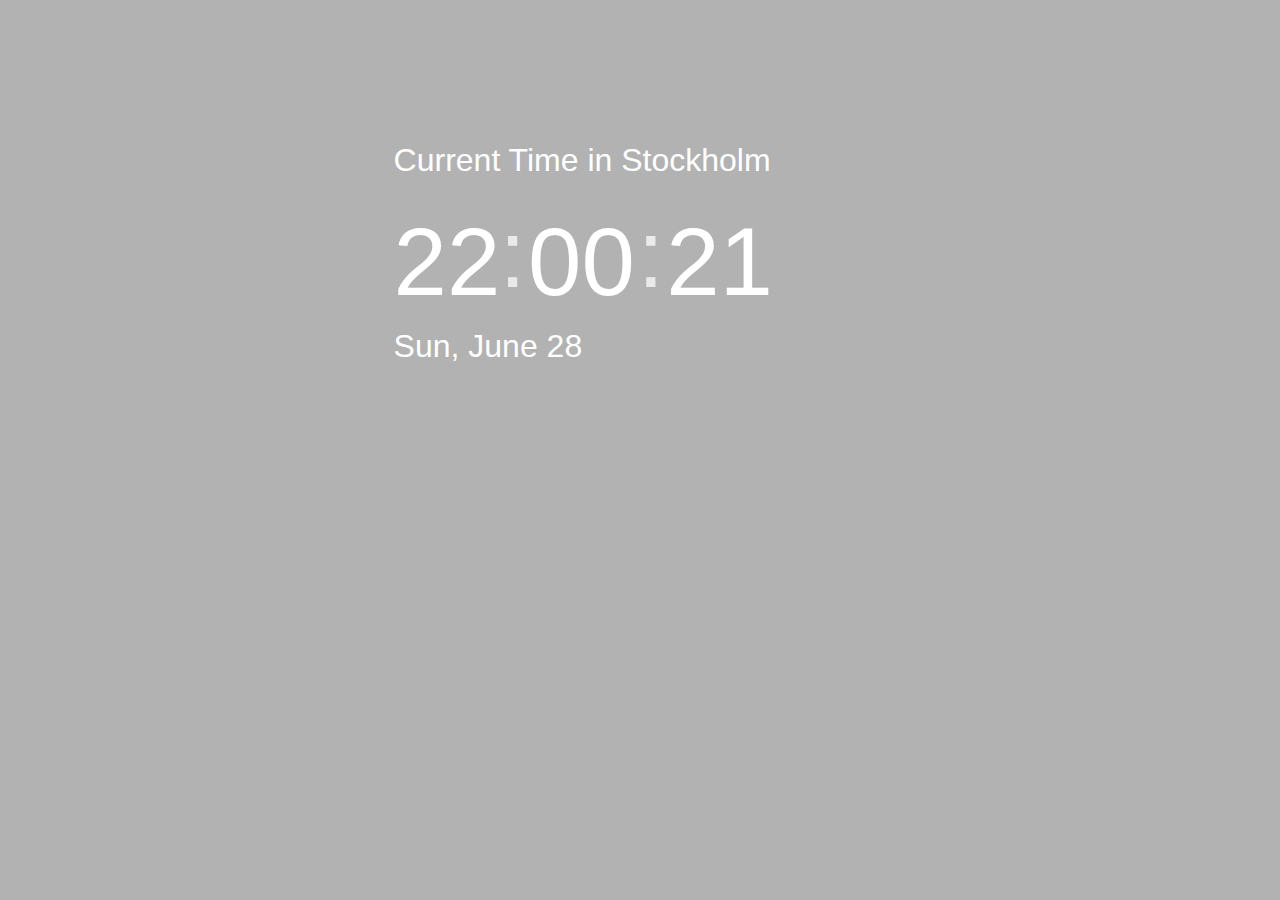
<file: time.html>
<!DOCTYPE html>
<html lang="sv">
<head>
    <title> Bilskärm </title>
    <meta charset="UTF-8">
    <meta name="viewport" content="width=device-width, initial-scale=1">
	<link rel="stylesheet" href="https://maxcdn.bootstrapcdn.com/bootstrap/4.4.1/css/bootstrap.min.css">
	<!-- gör det lättare för mig. man kan använda scripts i css mappen men dethär funkar lika bra -->
	<link rel="stylesheet" href="css/time-style.css">
	<script src="https://ajax.googleapis.com/ajax/libs/jquery/3.4.1/jquery.min.js"></script>
	<script src="https://cdnjs.cloudflare.com/ajax/libs/popper.js/1.16.0/umd/popper.min.js"></script>
	<!-- scripts som jag testade saker med. -->
	<script src="https://maxcdn.bootstrapcdn.com/bootstrap/4.4.1/js/bootstrap.min.js"></script>
	<link href="https://stackpath.bootstrapcdn.com/font-awesome/4.7.0/css/font-awesome.min.css" rel="stylesheet" integrity="sha384-wvfXpqpZZVQGK6TAh5PVlGOfQNHSoD2xbE+QkPxCAFlNEevoEH3Sl0sibVcOQVnN" crossorigin="anonymous">
	
</head>

<body>
<div class="DPDC" cityid="7305" lang="en" id="dayspedia_widget_73a877cbc880126f" host="https://dayspedia.com" ampm="false" nightsign="true" style="width: auto; padding: 48px; background-color: initial; background-image: none; border-radius: 8px; border-width: 0px;">

	<style media="screen" id="dayspedia_widget_73a877cbc880126f_style">
.DPDC{display:table;position:relative;box-sizing:border-box;font-size:100.01%;font-style:normal;font-family:Arial;background-position:50% 50%;background-repeat:no-repeat;background-size:cover;overflow:hidden;user-select:none}
.DPDCh,.DPDCd{width:fit-content;line-height:1.4}
.DPDCh{margin-bottom:1em}
.DPDCd{margin-top:.24em}
.DPDCt{line-height:1}
.DPDCth,.DPDCtm,.DPDCts{display:inline-block;vertical-align:text-top;white-space:nowrap}
.DPDCth{min-width:1.15em}
.DPDCtm,.DPDCts{min-width:1.44em}
.DPDCtm::before,.DPDCts::before{display:inline-block;content:':';vertical-align:middle;margin:-.34em 0 0 -.07em;width:.32em;text-align:center;opacity:.72;filter:alpha(opacity=72)}
.DPDCt12{display:inline-block;vertical-align:text-top;font-size:40%}
.DPDCdm::after{content:' '}
.DPDCda::after{content:', '}
.DPDCdt{margin-right:.48em}
.DPDCtn{display:inline-block;position:relative;width:13px;height:13px;border:2px solid;border-radius:50%;overflow:hidden}
.DPDCtn>i{display:block;content:'';position:absolute;right:33%;top:-5%;width:85%;height:85%;border-radius:50%}
.DPDC{width:auto;padding:24px;background-color:#ffffff;border:1px solid #343434;border-radius:8px}
.DPDCh{color:#007DBF;font-weight:normal}
.DPDCt,.DPDCd{color:#343434;font-weight:bold}
.DPDCtn{border-color:#343434}
.DPDCtn>i{background-color:#343434}
.DPDCt{font-size:48px}
.DPDCh,.DPDCd{font-size:16px}
</style>

<a class="DPl" href="https://dayspedia.com/time/se/Stockholm/" target="_blank" style="display:block!important;text-decoration:none!important;border:none!important;cursor:pointer!important;background:transparent!important;line-height:0!important;text-shadow:none!important;position:absolute;z-index:1;top:0;right:0;bottom:0;left:0">
<svg xmlns="http://www.w3.org/2000/svg" viewbox="0 0 16 16" style="position:absolute;right:8px;bottom:0;width:16px;height:16px">
</svg>
<span title="DaysPedia.com" style="position: absolute; right: 28px; bottom: 6px; height: 10px; width: 60px; overflow: hidden; text-align: right; color: rgb(255, 255, 255); font: 10px / 10px Arial, sans-serif !important;"></span>
</a>
<div class="DPDCh" style="font-size: 32px; color: rgb(255, 255, 255); font-weight: normal;">Current Time in Stockholm</div>
<div class="DPDCt" style="font-size: 96px; color: rgb(255, 255, 255); font-weight: normal;">
<span class="DPDCth">22</span><span class="DPDCtm">00</span><span class="DPDCts" style="display: inline-block;">21</span><span class="DPDCt12" style="display: none;"></span>
</div>
<div class="DPDCd" style="font-size: 32px; color: rgb(255, 255, 255); font-weight: normal;">
<span class="DPDCdt">Sun, June 28</span><span class="DPDCtn" style="display: none; width: 27px; height: 27px; border-color: rgb(255, 255, 255);"><i style="background-color: rgb(255, 255, 255);"></i></span>
</div>
<script>
var s, t; s = document.createElement("script"); s.type = "text/javascript";
s.src = "//cdn.dayspedia.com/js/dwidget.min.vef6161ef.js";
t = document.getElementsByTagName('script')[0]; t.parentNode.insertBefore(s, t);
s.onload = function() {
    window.dwidget = new window.DigitClock();
    window.dwidget.init("dayspedia_widget_73a877cbc880126f");
};
</script>
</div>
</body>
</html>
</file>
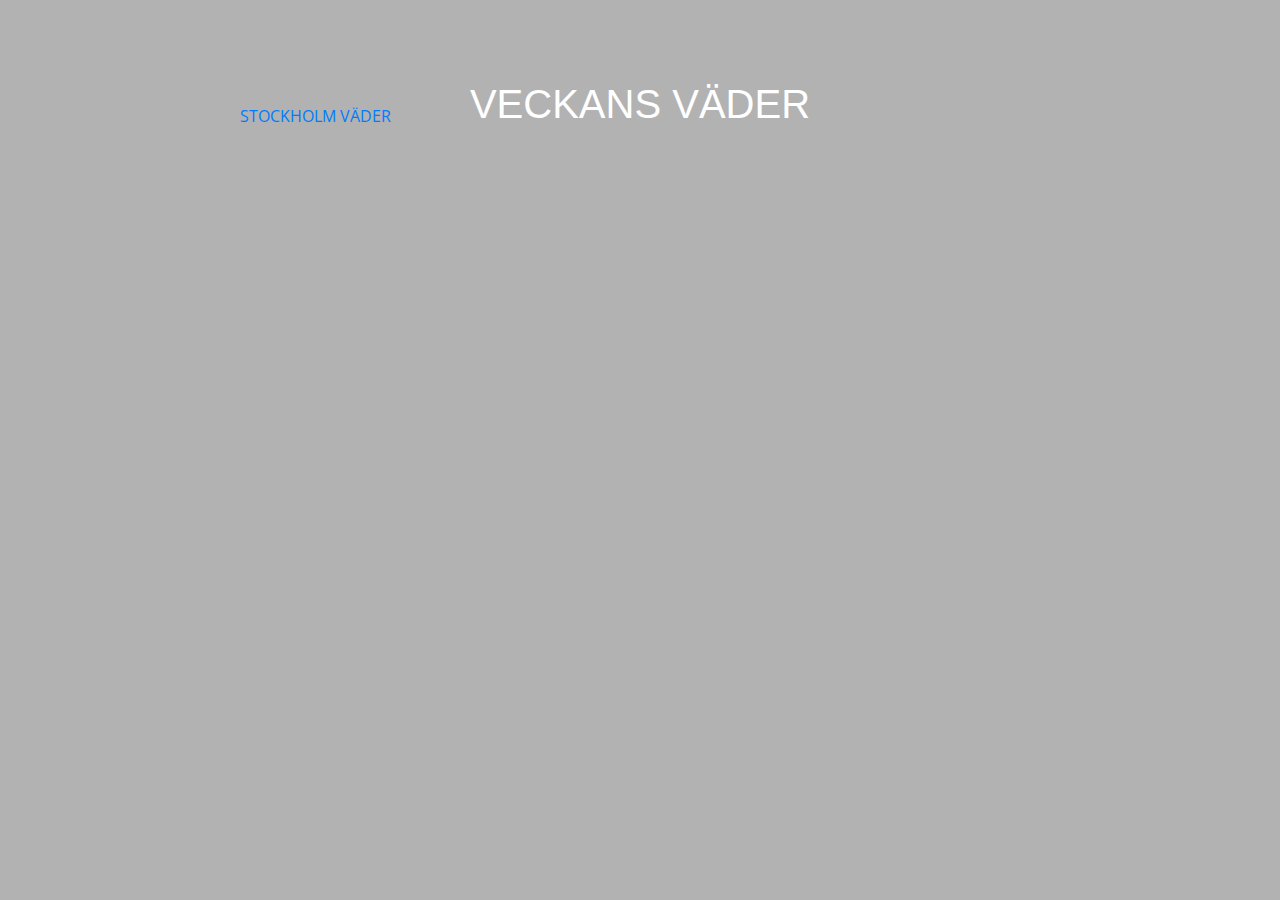
<file: väder.html>
<!DOCTYPE html>
<html lang="sv">
<head>
    <title> Bilskärm </title>
    <meta charset="UTF-8">
	<meta name="viewport" content="width=device-width, initial-scale=1">
	<link rel="stylesheet" href="https://maxcdn.bootstrapcdn.com/bootstrap/4.4.1/css/bootstrap.min.css">
	<!-- gör det lättare för mig. man kan använda scripts i css mappen men dethär funkar lika bra -->
	<link rel="stylesheet" type="text/css" href="css/weather-style.css">
    <link href='https://fonts.googleapis.com/css?family=Open+Sans:300' rel='stylesheet' type='text/css'>
	<script src="https://ajax.googleapis.com/ajax/libs/jquery/3.4.1/jquery.min.js"></script>
	<script src="https://cdnjs.cloudflare.com/ajax/libs/popper.js/1.16.0/umd/popper.min.js"></script>
	<!-- scripts som jag testade saker med. -->
	<script src="https://maxcdn.bootstrapcdn.com/bootstrap/4.4.1/js/bootstrap.min.js"></script>
	<link href="https://stackpath.bootstrapcdn.com/font-awesome/4.7.0/css/font-awesome.min.css" rel="stylesheet" integrity="sha384-wvfXpqpZZVQGK6TAh5PVlGOfQNHSoD2xbE+QkPxCAFlNEevoEH3Sl0sibVcOQVnN" crossorigin="anonymous">
</head>

<h1> VECKANS VÄDER </h1>

<body>
  <a class="weatherwidget-io" href="https://forecast7.com/sv/59d3318d07/stockholm/" data-label_1="STOCKHOLM" data-label_2="VÄDER" data-theme="original" >STOCKHOLM VÄDER</a>
  <script>
    !function(d,s,id){var js,fjs=d.getElementsByTagName(s)[0];if(!d.getElementById(id)){js=d.createElement(s);js.id=id;js.src='https://weatherwidget.io/js/widget.min.js';fjs.parentNode.insertBefore(js,fjs);}}(document,'script','weatherwidget-io-js');
  </script>
</body>
</html>
</file>
<file: css/time-style.css>
*{
    margin: 0;
    padding: 0;
}

body{
    margin: 0 auto;
    margin-top: 7%;
    margin-left: 27%;
    font-family: 'Open Sans', sans-serif;
    background-image: linear-gradient(rgba(0,0,0,0.3),rgba(0, 0, 0, 0.3)), url(https://worldgeography150.files.wordpress.com/2013/02/wallpaper_9623.jpg);
    background-size: cover;
    background-position: center;
}
</file>
<file: css/weather-style.css>
*{
    margin: 0;
    padding: 0;
}

body{
    width: 800px;
    margin: 0 auto;
    font-family: 'Open Sans', sans-serif;
    background-image: linear-gradient(rgba(0,0,0,0.3),rgba(0, 0, 0, 0.3)), url(https://wallpaperstock.net/palms%2C-sunset%2C-sky_wallpapers_54638_1920x1080.jpg);
}

.container{
    width: 600px;
    margin: 0 auto;
}

fieldset{
    display: block;
    -webkit-margin-start: 0px;
    -webkit-margin-end: 0px;
    -webkit-padding-before: 0em;
    -webkit-padding-start: 0em;
    -webkit-padding-end: 0em;
    -webkit-padding-after: 0em;
    border: 0px;
    border-image-source: initial;
    border-image-slice: initial;
    border-image-width: initial;
    border-image-outset: initial;
    border-image-repeat: initial;
    min-width: -webkit-min-content;
    padding: 30px;
}
  
.ghost-input, p{
    display: block;
    font-weight: 300;
    width: 100%;
    font-size: 25px;
    border: 0px;
    border-radius: 5px;
    outline: none;
    width: 100%;
    -webkit-box-sizing: border-box;
    -moz-box-sizing: border-box;
    box-sizing: border-box;
    font-family: Open Sans,Verdana;
    padding: 10px 15px;
    margin: 30px 0px;
    -webkit-transition: all 0.1s ease-in-out;
    -moz-transition: all 0.1s ease-in-out;
    -ms-transition: all 0.1s ease-in-out;
    -o-transition: all 0.1s ease-in-out;
    transition: all 0.1s ease-in-out;
}
  
.ghost-input:focus{
    border-bottom:1px solid #ddd;
    border-radius: 5px;
}
  
.ghost-button{
    background-color: #1f567c;
    border: 2px solid #245475;
    color: #fff;
    border-radius: 5px;
    cursor: pointer;
    padding: 10px 30px;
    width: 100%;
    min-width: 350px;
    -webkit-transition: all 0.1s ease-in-out;
    -moz-transition: all 0.1s ease-in-out;
    -ms-transition: all 0.1s ease-in-out;
    -o-transition: all 0.1s ease-in-out;
    transition: all 0.1s ease-in-out;
}
  
.ghost-button:hover{
    background-color: #19496b;
    border: 2px solid #143b57;
}
  
p{
    color: #fff;
    font-size: 33px;
    font-weight: 700;
}

.weatherwidget-io{
    margin-top: 100px;
    border-radius: 10px;
}

#weather-box{
    background-color: transparent;
    border-radius: 5px;
    margin-top: 50px;
    margin-bottom: 200px;
}

.DPDC{
    margin-left: 240px;
    margin-top: 100px;
}

.navbar{
    width: 100%;
    left: 0;
    top: 0;
    position: absolute;
}

h1{
    color: white;
    text-align: center;
    margin-top: 10%;
    margin-bottom: -3%;
    font-family: 'Gill Sans', 'Gill Sans MT', Calibri, 'Trebuchet MS', sans-serif;
}
</file>
